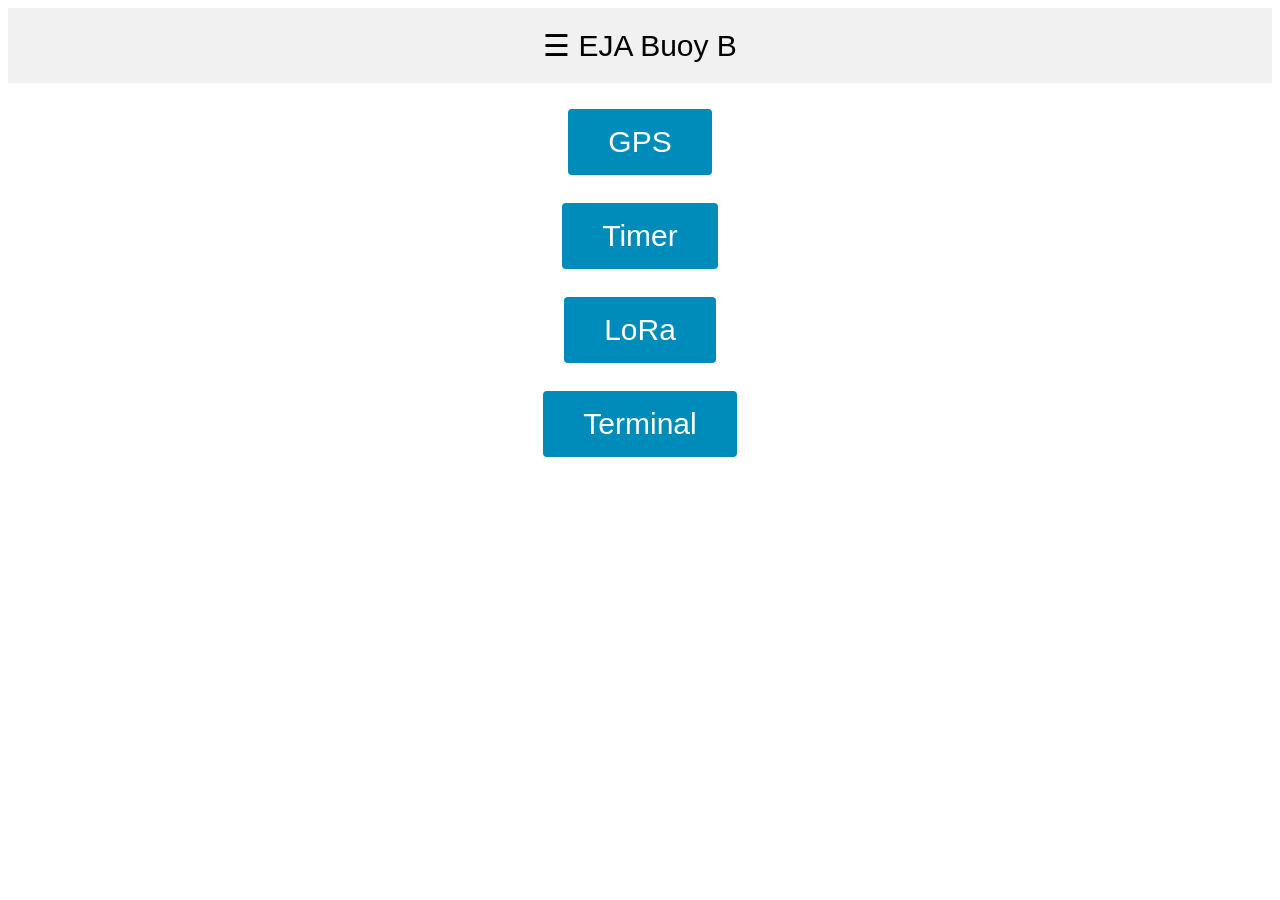
<file: Buoy_B_Firmware/data/index.html>
<!DOCTYPE html>
<html>
<head>
  <title>EJA Buoy B | Home</title>
  <meta name="viewport" content="width=device-width, initial-scale=1">
  <link rel="icon" href="data:,">
  <link rel="stylesheet" type="text/css" href="style.css">
  <link rel="stylesheet" type="text/css" href="sidebar.css">
  <link rel="stylesheet" type="text/css" href="header.css">
  <script src="sidebar.js"></script>
</head>
<body>
  <div id="mySidenav" class="sidenav">
    <a href="javascript:void(0)" class="closebtn" onclick="closeNav()">&times;</a>
    <a href="/">Home</a>
    <a href="/gps">GPS</a>
    <a href="/timer">Timer</a>
    <a href="/lora">LoRa</a>
    <a href="/terminal">Terminal</a>
  </div>
  <div class="header">
    <span style="font-size:30px;cursor:pointer" onclick="openNav()">&#9776; EJA Buoy B</span>
  </div>
  <p><a href="/gps"><button class="button">GPS</button></a></p>
  <p><a href="/timer"><button class="button">Timer</button></a></p>
  <p><a href="/lora"><button class="button">LoRa</button></a></p>
  <p><a href="/terminal"><button class="button">Terminal</button></a></p>
</body>
</html>
</file>
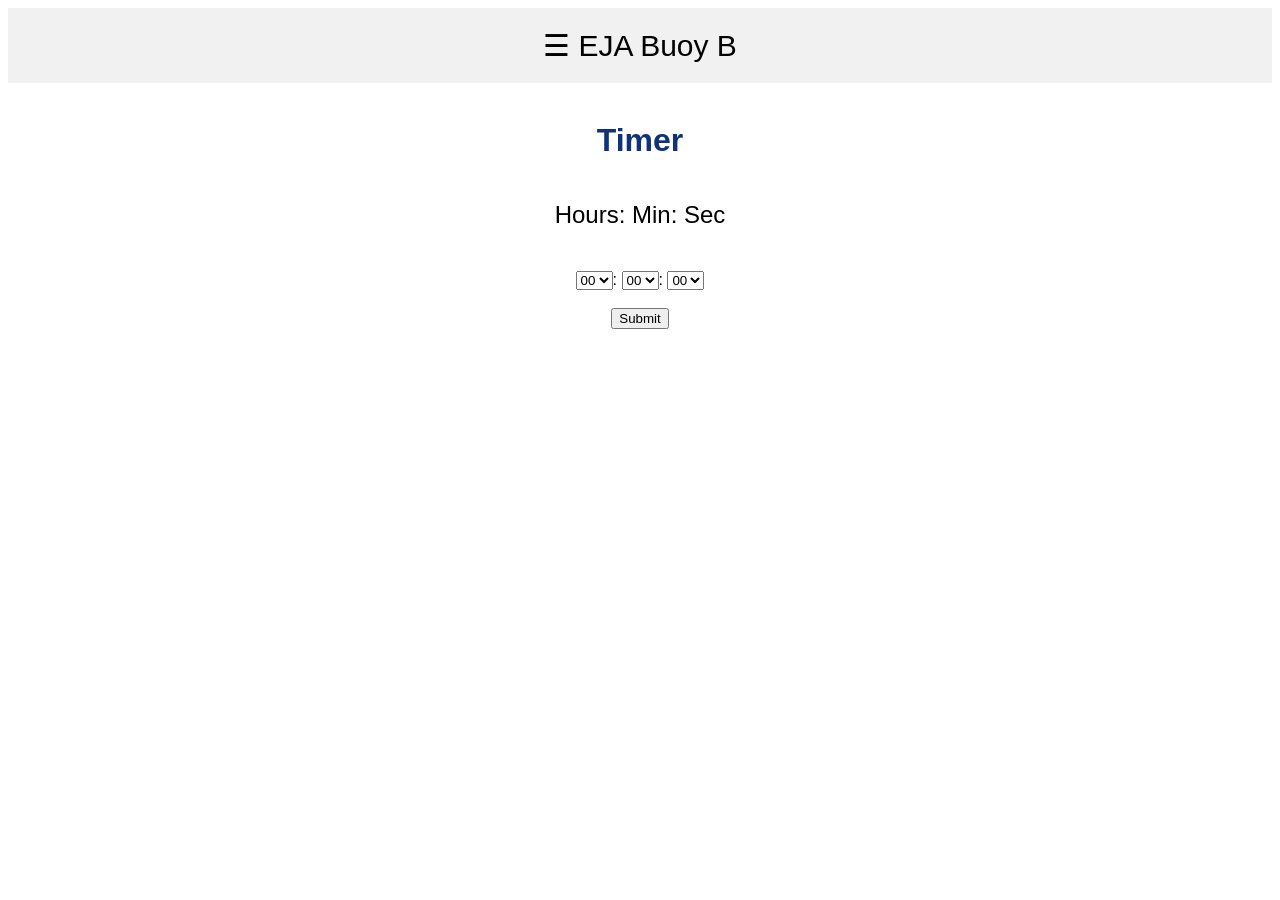
<file: Buoy_B_Firmware/data/settimer.html>
<!DOCTYPE html>
<html>
<head>
  <title>EJA Buoy B | Set Timer</title>
  <meta name="viewport" content="width=device-width, initial-scale=1">
  <link rel="icon" href="data:,">
  <link rel="stylesheet" type="text/css" href="style.css">
  <link rel="stylesheet" type="text/css" href="sidebar.css">
  <link rel="stylesheet" type="text/css" href="header.css">
  <script src="sidebar.js"></script>
  <script src="jquery.min.js"></script>
</head>
<body>
  <div id="mySidenav" class="sidenav">
    <a href="javascript:void(0)" class="closebtn" onclick="closeNav()">&times;</a>
    <a href="/">Home</a>
    <a href="/gps">GPS</a>
    <a href="/timer">Timer</a>
    <a href="/lora">LoRa</a>
    <a href="/terminal">Terminal</a>
  </div>
  <div class="header">
    <span style="font-size:30px;cursor:pointer" onclick="openNav()">&#9776; EJA Buoy B</span>
  </div>
  <h1>Timer</h1>
  <form action="/setTime">
    <p>
      <label for="hours">Hours:</label>
      <label for="min">Min:</label>
      <label for="sec">Sec</label>
    </p>
    <br>
    <select name="hours" id="hours">
      <option selected value="0">00</option>
      <option value="1">01</option>
      <option value="2">02</option>
      <option value="3">03</option>
      <option value="4">04</option>
      <option value="5">05</option>
      <option value="6">06</option>
      <option value="7">07</option>
      <option value="8">08</option>
      <option value="9">09</option>
      <option value="10">10</option>
      <option value="11">11</option>
      <option value="12">12</option>
      <option value="13">13</option>
      <option value="14">14</option>
      <option value="15">15</option>
      <option value="16">16</option>
      <option value="17">17</option>
      <option value="18">18</option>
      <option value="19">19</option>
      <option value="20">20</option>
      <option value="21">21</option>
      <option value="22">22</option>
      <option value="23">23</option>
    </select>:
    <select name="min" id="min">
      <option selected value="0">00</option>
      <option value="1">01</option>
      <option value="2">02</option>
      <option value="3">03</option>
      <option value="4">04</option>
      <option value="5">05</option>
      <option value="6">06</option>
      <option value="7">07</option>
      <option value="8">08</option>
      <option value="9">09</option>
      <option value="10">10</option>
      <option value="11">11</option>
      <option value="12">12</option>
      <option value="13">13</option>
      <option value="14">14</option>
      <option value="15">15</option>
      <option value="16">16</option>
      <option value="17">17</option>
      <option value="18">18</option>
      <option value="19">19</option>
      <option value="20">20</option>
      <option value="21">21</option>
      <option value="22">22</option>
      <option value="23">23</option>
      <option value="24">24</option>
      <option value="25">25</option>
      <option value="26">26</option>
      <option value="27">27</option>
      <option value="28">28</option>
      <option value="29">29</option>
      <option value="30">30</option>
      <option value="31">31</option>
      <option value="32">32</option>
      <option value="33">33</option>
      <option value="34">34</option>
      <option value="35">35</option>
      <option value="36">36</option>
      <option value="37">37</option>
      <option value="38">38</option>
      <option value="39">39</option>
      <option value="40">30</option>
      <option value="41">41</option>
      <option value="42">42</option>
      <option value="43">43</option>
      <option value="44">44</option>
      <option value="45">45</option>
      <option value="46">46</option>
      <option value="47">47</option>
      <option value="48">48</option>
      <option value="49">49</option>
      <option value="50">50</option>
      <option value="51">51</option>
      <option value="52">52</option>
      <option value="53">53</option>
      <option value="54">54</option>
      <option value="55">55</option>
      <option value="56">56</option>
      <option value="57">57</option>
      <option value="58">58</option>
      <option value="59">59</option>
    </select>:
    <select name="sec" id="sec">
      <option selected value="0">00</option>
      <option value="1">01</option>
      <option value="2">02</option>
      <option value="3">03</option>
      <option value="4">04</option>
      <option value="5">05</option>
      <option value="6">06</option>
      <option value="7">07</option>
      <option value="8">08</option>
      <option value="9">09</option>
      <option value="10">10</option>
      <option value="11">11</option>
      <option value="12">12</option>
      <option value="13">13</option>
      <option value="14">14</option>
      <option value="15">15</option>
      <option value="16">16</option>
      <option value="17">17</option>
      <option value="18">18</option>
      <option value="19">19</option>
      <option value="20">20</option>
      <option value="21">21</option>
      <option value="22">22</option>
      <option value="23">23</option>
      <option value="24">24</option>
      <option value="25">25</option>
      <option value="26">26</option>
      <option value="27">27</option>
      <option value="28">28</option>
      <option value="29">29</option>
      <option value="30">30</option>
      <option value="31">31</option>
      <option value="32">32</option>
      <option value="33">33</option>
      <option value="34">34</option>
      <option value="35">35</option>
      <option value="36">36</option>
      <option value="37">37</option>
      <option value="38">38</option>
      <option value="39">39</option>
      <option value="40">30</option>
      <option value="41">41</option>
      <option value="42">42</option>
      <option value="43">43</option>
      <option value="44">44</option>
      <option value="45">45</option>
      <option value="46">46</option>
      <option value="47">47</option>
      <option value="48">48</option>
      <option value="49">49</option>
      <option value="50">50</option>
      <option value="51">51</option>
      <option value="52">52</option>
      <option value="53">53</option>
      <option value="54">54</option>
      <option value="55">55</option>
      <option value="56">56</option>
      <option value="57">57</option>
      <option value="58">58</option>
      <option value="59">59</option>
    </select>
    <br><br>
    <input type="submit" value="Submit">
  </form>
</body>
</html>
</file>
<file: Buoy_B_Firmware/data/style.css>
html {
  font-family: Helvetica;
  display: inline-block;
  margin: 0px auto;
  text-align: center;
}
h1{
  color: #0F3376;
  padding: 2vh;
}
p{
  font-size: 1.5rem;
}
.button {
  display: inline-block;
  background-color: #008CBA;
  border: none;
  border-radius: 4px;
  color: white;
  padding: 16px 40px;
  text-decoration: none;
  font-size: 30px;
  margin: 2px;
  cursor: pointer;
}
.button2 {
  background-color: #f44336;
}
</file>
<file: Buoy_B_Firmware/data/sidebar.css>
body {
  font-family: Helvetica;
}

.sidenav {
  height: 100%;
  width: 0;
  position: fixed;
  z-index: 1;
  top: 0;
  left: 0;
  background-color: #111;
  overflow-x: hidden;
  transition: 0.5s;
  padding-top: 60px;
}

.sidenav a {
  padding: 8px 8px 8px 32px;
  text-decoration: none;
  font-size: 25px;
  color: #818181;
  display: block;
  transition: 0.3s;
}

.sidenav a:hover {
  color: #f1f1f1;
}

.sidenav .closebtn {
  position: absolute;
  top: 0;
  right: 25px;
  font-size: 36px;
  margin-left: 50px;
}

@media screen and (max-height: 450px) {
  .sidenav {padding-top: 15px;}
  .sidenav a {font-size: 18px;}
}
</file>
<file: Buoy_B_Firmware/data/header.css>
/* Style the header with a grey background and some padding */
.header {
  overflow: hidden;
  background-color: #f1f1f1;
  padding: 20px 10px;
}

/* Style the header links */
.header a {
  float: left;
  color: black;
  text-align: center;
  padding: 12px;
  text-decoration: none;
  font-size: 18px;
  line-height: 25px;
  border-radius: 4px;
}

/* Style the logo link (notice that we set the same value of line-height and font-size to prevent the header to increase when the font gets bigger */
.header a.logo {
  font-size: 25px;
  font-weight: bold;
}

/* Change the background color on mouse-over */
.header a:hover {
  background-color: #ddd;
  color: black;
}

/* Style the active/current link*/
.header a.active {
  background-color: dodgerblue;
  color: white;
}

/* Float the link section to the right */
.header-right {
  float: right;
}

/* Add media queries for responsiveness - when the screen is 500px wide or less, stack the links on top of each other */
@media screen and (max-width: 500px) {
  .header a {
    float: none;
    display: block;
    text-align: left;
  }
  .header-right {
    float: none;
  }
}
</file>
